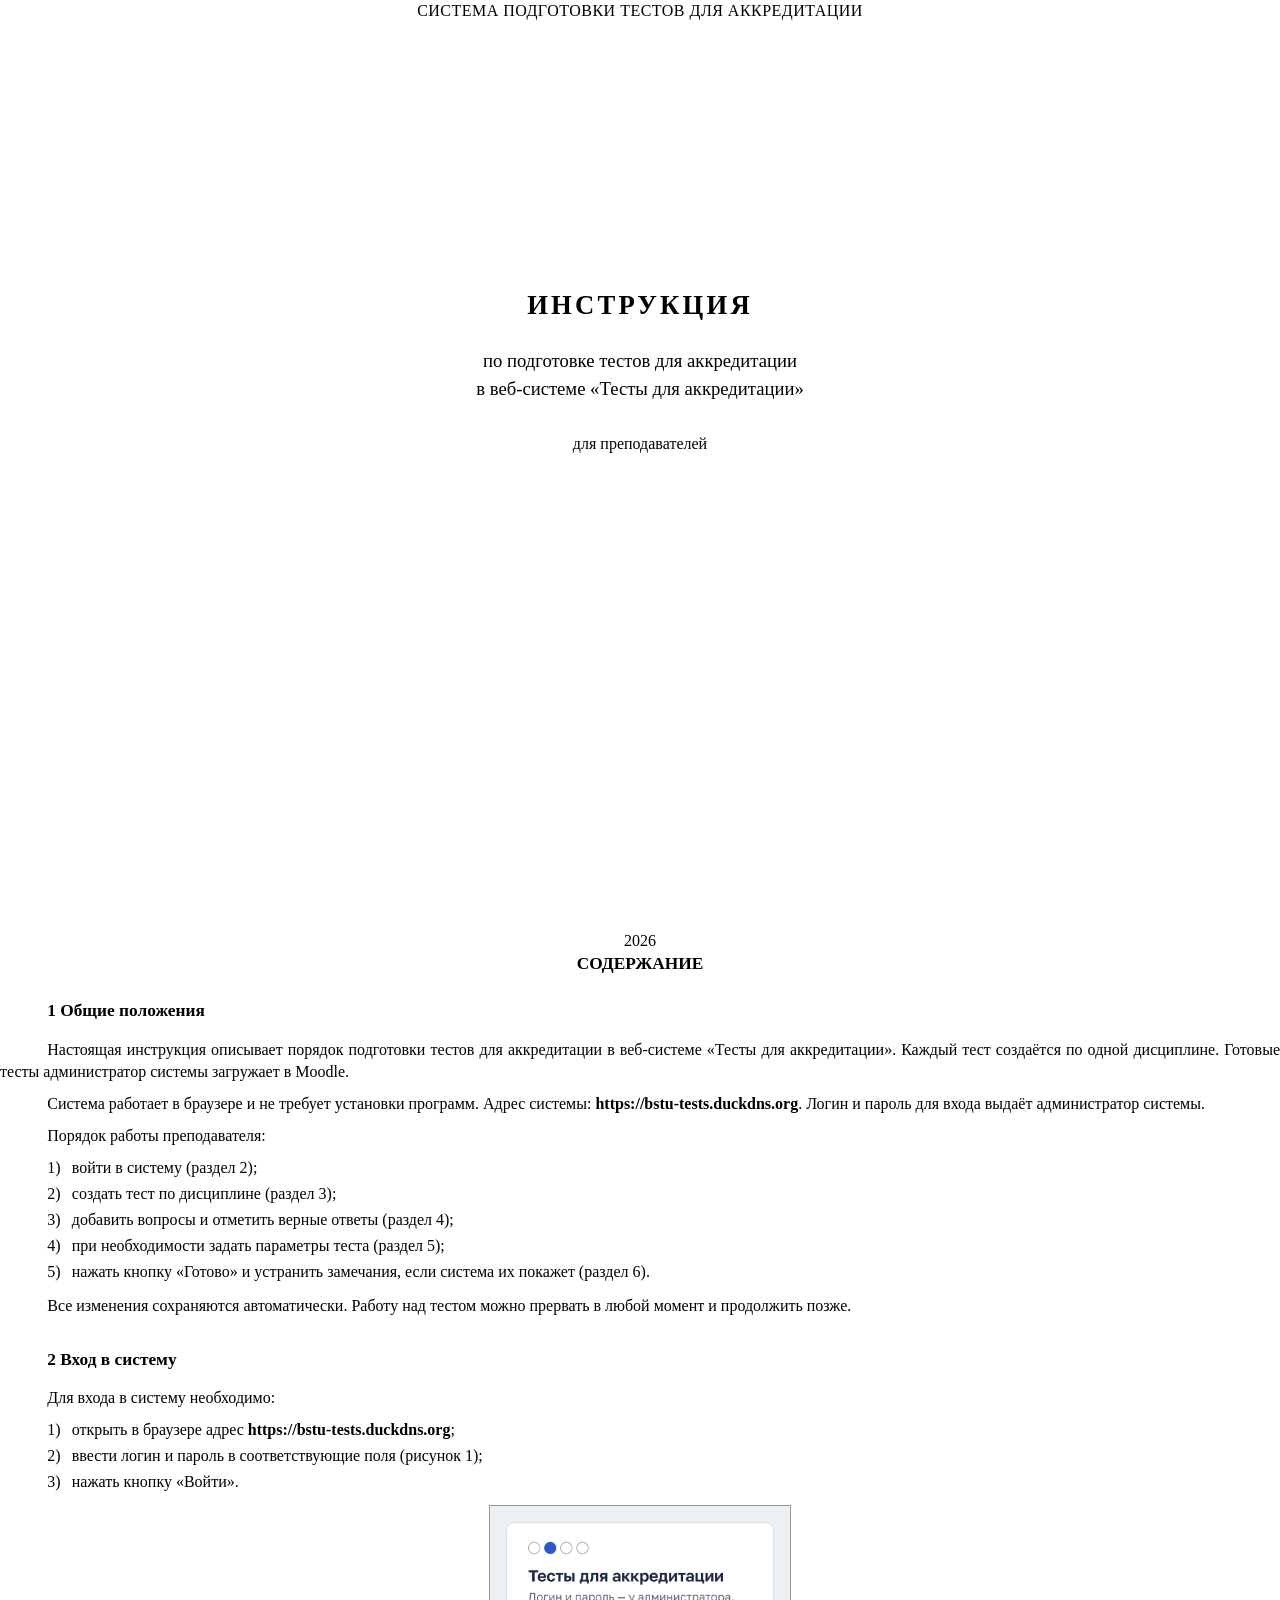
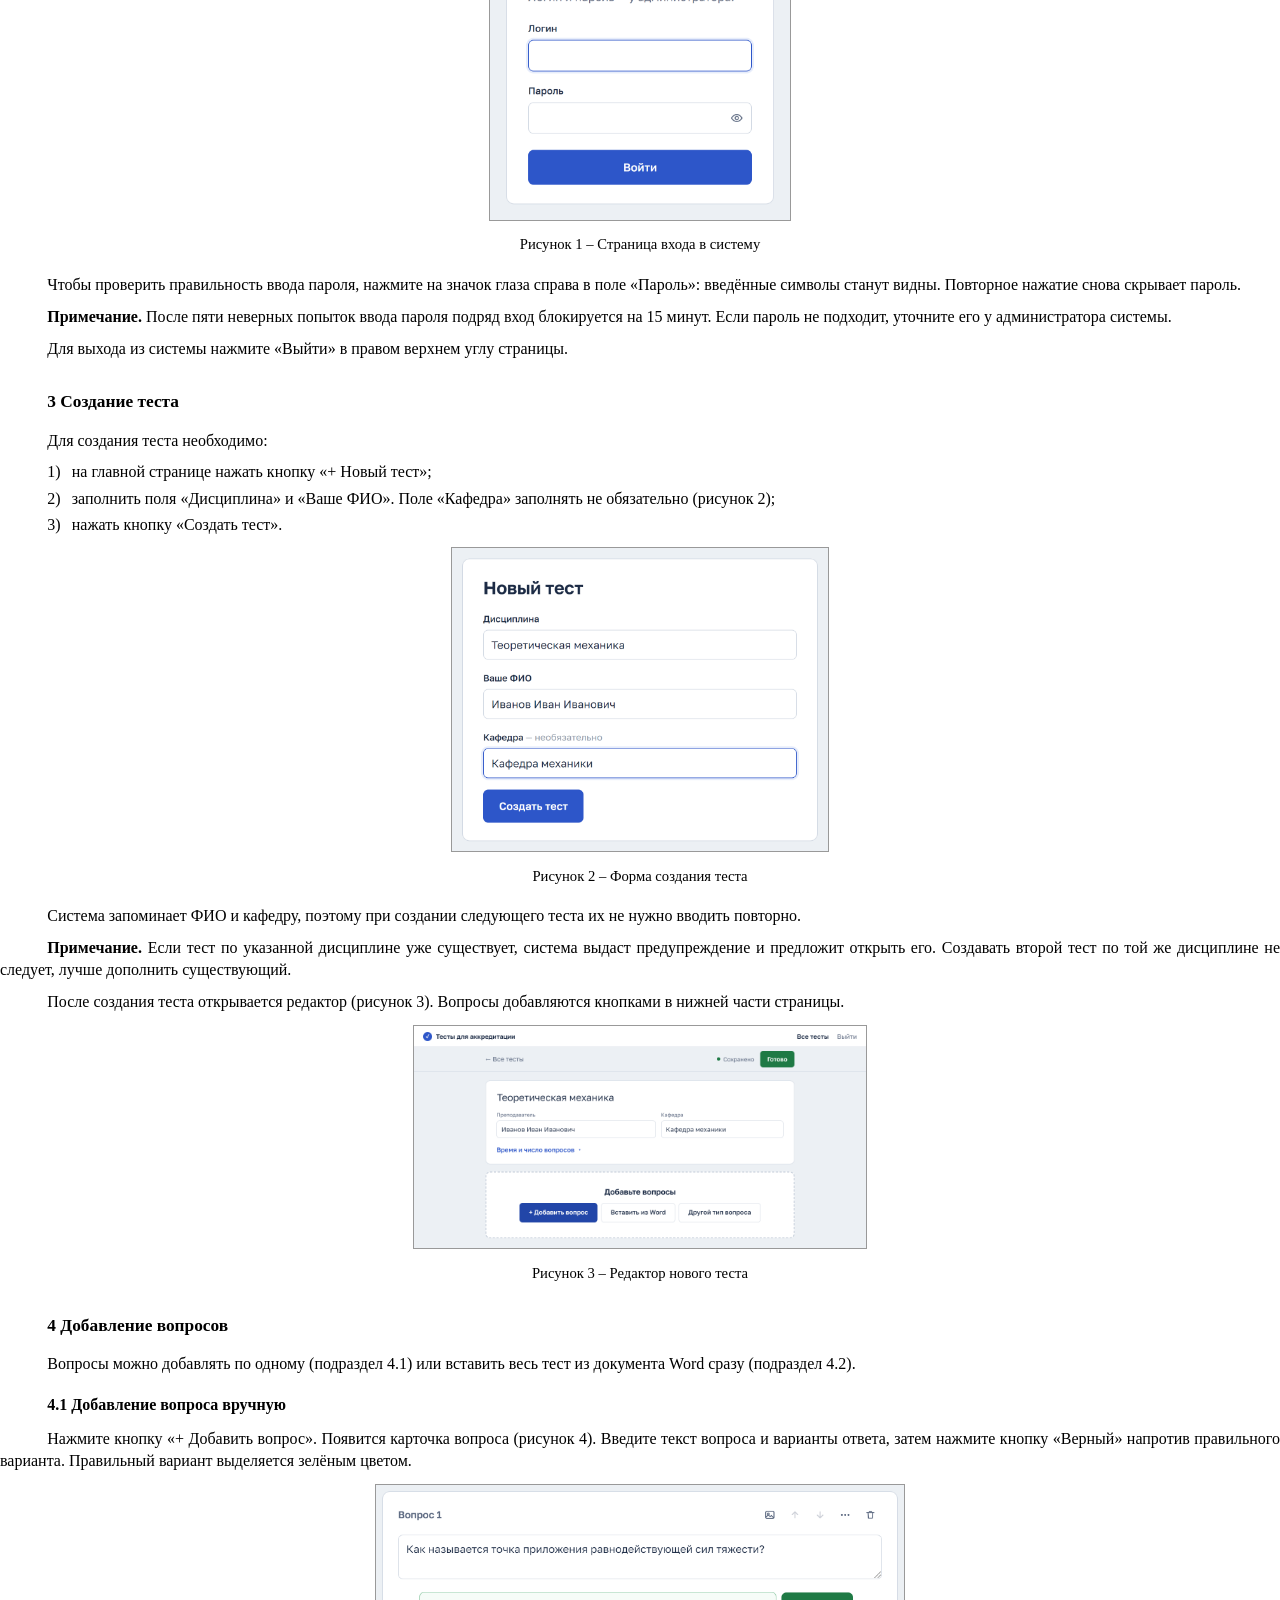
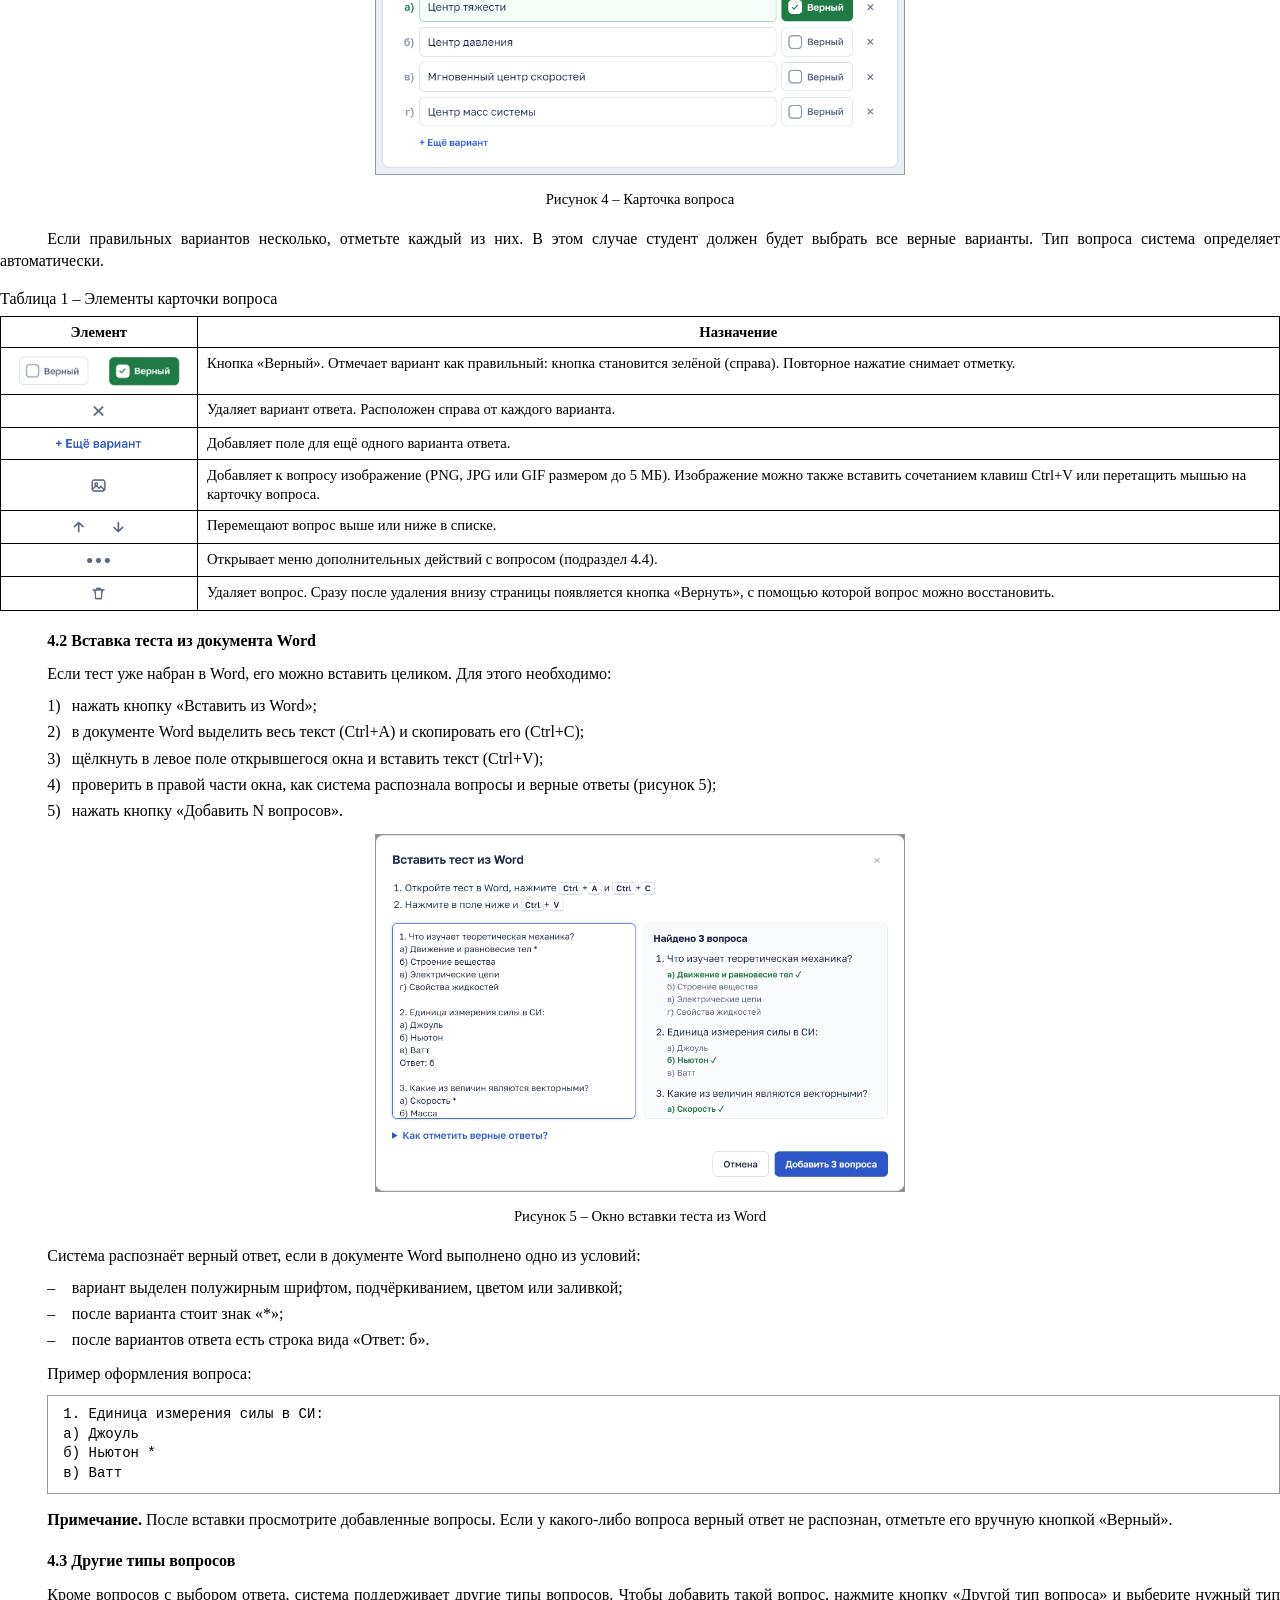
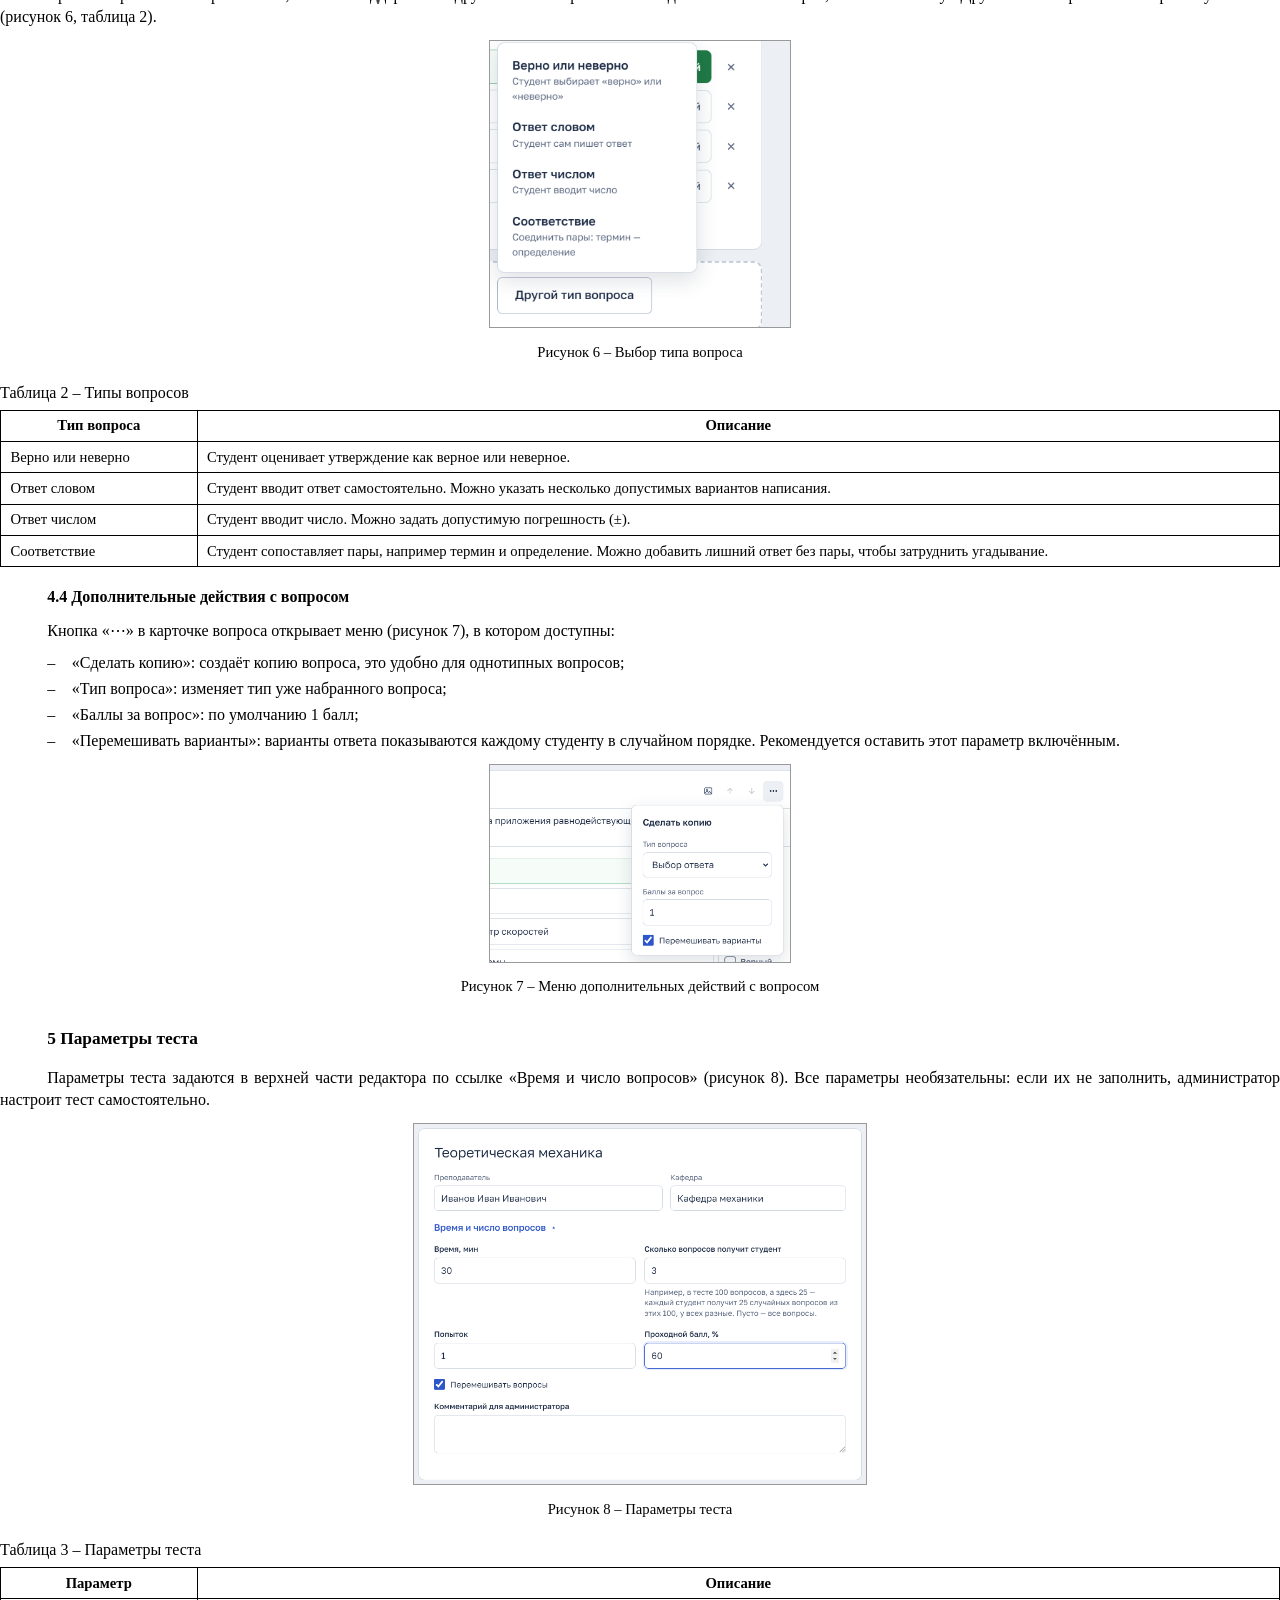
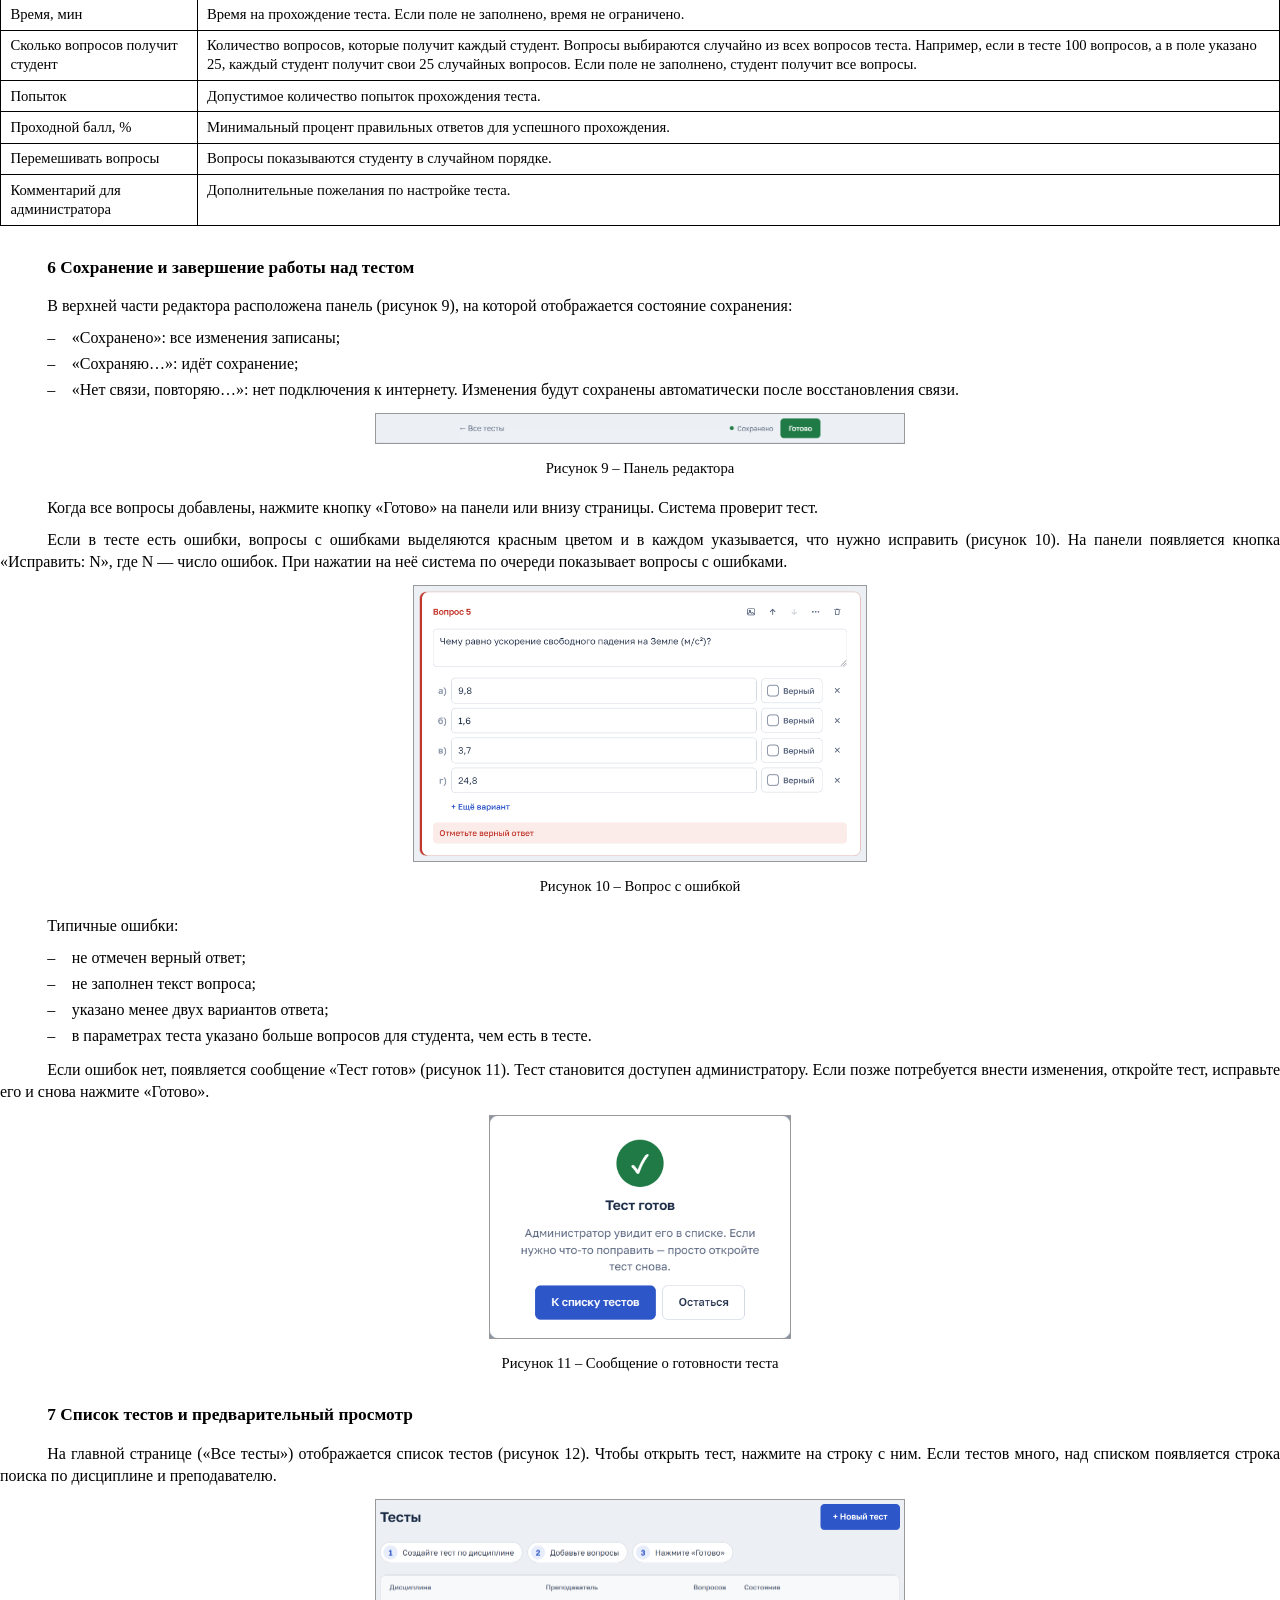
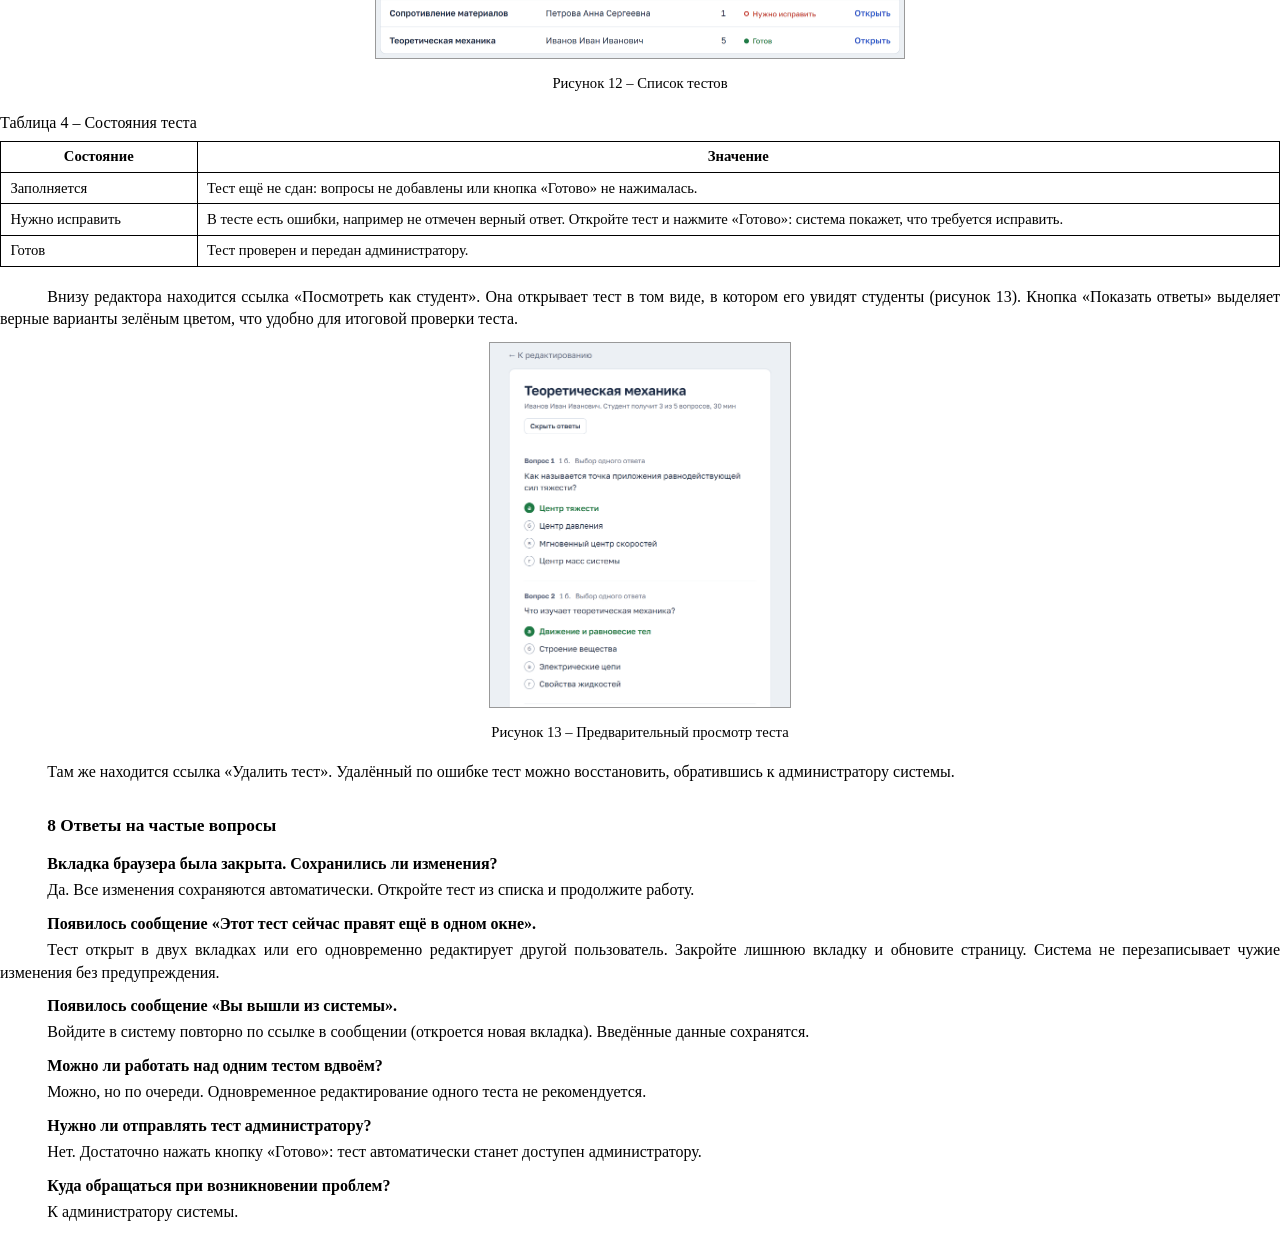
<file: docs/manual/manual.html>
<!doctype html>
<html lang="ru">
<head>
<meta charset="utf-8">
<title>Инструкция по подготовке тестов для аккредитации</title>
<style>
  @page { size: A4; margin: 20mm 15mm 20mm 25mm; }
  * { box-sizing: border-box; }
  body { font-family: "Times New Roman", Times, serif; font-size: 12pt; line-height: 1.4; color: #000; margin: 0; }
  p { margin: 0 0 2.5mm; text-indent: 12.5mm; text-align: justify; hyphens: auto; }
  p.ni { text-indent: 0; }
  h2 { font-size: 13pt; font-weight: bold; margin: 0 0 4mm; break-after: avoid; }
  h3 { font-size: 12pt; font-weight: bold; margin: 5mm 0 3mm; break-after: avoid; }
  h2, h3 { padding-left: 12.5mm; }
  section { margin-bottom: 7mm; }
  section > h2 { margin-top: 8mm; }
  section.page-break > h2 { margin-top: 0; }
  .page-break { break-before: page; }
  b { font-weight: bold; }

  ol, ul { margin: 0 0 3mm; padding-left: 0; list-style: none; counter-reset: item; }
  ol > li, ul > li { position: relative; padding-left: 19mm; margin-bottom: 1mm; text-align: justify; }
  ol > li { counter-increment: item; }
  ol > li::before { content: counter(item) ")"; position: absolute; left: 12.5mm; }
  ul > li::before { content: "–"; position: absolute; left: 12.5mm; }

  /* титульный лист */
  .title { height: 252mm; display: flex; flex-direction: column; text-align: center; }
  .title .top { font-size: 12pt; text-transform: uppercase; letter-spacing: .03em; }
  .title .mid { margin-top: 70mm; }
  .title .doc { font-size: 20pt; font-weight: bold; letter-spacing: .12em; margin-bottom: 6mm; }
  .title .sub { font-size: 14pt; line-height: 1.5; }
  .title .who { font-size: 12pt; margin-top: 8mm; }
  .title .bottom { margin-top: auto; font-size: 12pt; }

  /* содержание */
  .toc-title { text-align: center; font-size: 13pt; font-weight: bold; margin: 0 0 6mm; padding: 0; text-transform: uppercase; }
  .toc { list-style: none; margin: 0; padding: 0; }
  .toc li { padding: 0; margin: 0 0 1.6mm; text-align: left; }
  .toc a { display: flex; align-items: baseline; color: inherit; text-decoration: none; }
  .toc li::before { content: none; }
  .toc li.sub { padding-left: 8mm; }
  .toc .t { flex: none; max-width: 150mm; }
  .toc .dots { flex: 1; border-bottom: 1px dotted #000; margin: 0 2mm; transform: translateY(-1mm); }
  .toc .pg { flex: none; min-width: 6mm; text-align: right; }

  /* рисунки */
  figure { margin: 3mm 0 5mm; text-align: center; break-inside: avoid; }
  figure img { display: inline-block; max-width: 100%; border: 0.3mm solid #999; }
  figure.w100 img { width: 100mm; } figure.w80 img { width: 80mm; } figure.w120 img { width: 120mm; } figure.w150 img { width: 140mm; }
  figcaption { font-size: 11pt; margin-top: 2mm; }

  /* таблицы */
  .tcap { text-indent: 0; text-align: left; margin: 4mm 0 1.5mm; break-after: avoid; }
  table { width: 100%; border-collapse: collapse; margin: 0 0 5mm; font-size: 11pt; break-inside: avoid; }
  th, td { border: 0.3mm solid #000; padding: 1.5mm 2.5mm; vertical-align: top; text-align: left; line-height: 1.3; }
  th { font-weight: bold; text-align: center; }
  td.k { width: 52mm; }
  td.btns { vertical-align: middle; white-space: nowrap; }
  td.btns { text-align: center; }
  td.btns img { display: inline-block; vertical-align: middle; }
  td.btns img + img { margin-left: 3mm; }
  img.b10 { height: 9mm; } img.b9 { height: 5.5mm; } img.b8 { height: 5mm; }

  kbd { font-family: inherit; font-size: 11pt; }
  pre { font-family: "Courier New", monospace; font-size: 10.5pt; border: 0.3mm solid #999; padding: 2.5mm 4mm; margin: 2mm 0 4mm 12.5mm; }
  .remark { text-indent: 12.5mm; }
  .remark b { font-weight: bold; }
  dl.faq { margin: 0; }
  dl.faq dt { font-weight: bold; text-indent: 12.5mm; margin-top: 3mm; break-after: avoid; }
  dl.faq dd { margin: 1mm 0 0; text-indent: 12.5mm; text-align: justify; }
</style>
</head>
<body>

<!-- ТИТУЛЬНЫЙ ЛИСТ -->
<div class="title">
  <div class="top">Система подготовки тестов для аккредитации</div>
  <div class="mid">
    <div class="doc">ИНСТРУКЦИЯ</div>
    <div class="sub">по подготовке тестов для аккредитации<br>в веб-системе «Тесты для аккредитации»</div>
    <div class="who">для преподавателей</div>
  </div>
  <div class="bottom">2026</div>
</div>

<!-- СОДЕРЖАНИЕ -->
<div class="page-break">
  <h2 class="toc-title">Содержание</h2>
  <ol class="toc" id="toc"></ol>
</div>

<!-- 1 -->
<section class="page-break" data-toc>
  <h2>1 Общие положения</h2>
  <p>Настоящая инструкция описывает порядок подготовки тестов для аккредитации в веб-системе «Тесты для аккредитации». Каждый тест создаётся по одной дисциплине. Готовые тесты администратор системы загружает в Moodle.</p>
  <p>Система работает в браузере и не требует установки программ. Адрес системы: <b>https://bstu-tests.duckdns.org</b>. Логин и пароль для входа выдаёт администратор системы.</p>
  <p>Порядок работы преподавателя:</p>
  <ol>
    <li>войти в систему (раздел 2);</li>
    <li>создать тест по дисциплине (раздел 3);</li>
    <li>добавить вопросы и отметить верные ответы (раздел 4);</li>
    <li>при необходимости задать параметры теста (раздел 5);</li>
    <li>нажать кнопку «Готово» и устранить замечания, если система их покажет (раздел 6).</li>
  </ol>
  <p>Все изменения сохраняются автоматически. Работу над тестом можно прервать в любой момент и продолжить позже.</p>
</section>

<!-- 2 -->
<section data-toc>
  <h2>2 Вход в систему</h2>
  <p>Для входа в систему необходимо:</p>
  <ol>
    <li>открыть в браузере адрес <b>https://bstu-tests.duckdns.org</b>;</li>
    <li>ввести логин и пароль в соответствующие поля (рисунок 1);</li>
    <li>нажать кнопку «Войти».</li>
  </ol>
  <figure class="w80"><img src="img/01-login.png" alt=""><figcaption>Рисунок 1 – Страница входа в систему</figcaption></figure>
  <p>Чтобы проверить правильность ввода пароля, нажмите на значок глаза справа в поле «Пароль»: введённые символы станут видны. Повторное нажатие снова скрывает пароль.</p>
  <p class="remark"><b>Примечание.</b> После пяти неверных попыток ввода пароля подряд вход блокируется на 15 минут. Если пароль не подходит, уточните его у администратора системы.</p>
  <p>Для выхода из системы нажмите «Выйти» в правом верхнем углу страницы.</p>
</section>

<!-- 3 -->
<section data-toc>
  <h2>3 Создание теста</h2>
  <p>Для создания теста необходимо:</p>
  <ol>
    <li>на главной странице нажать кнопку «+ Новый тест»;</li>
    <li>заполнить поля «Дисциплина» и «Ваше ФИО». Поле «Кафедра» заполнять не обязательно (рисунок 2);</li>
    <li>нажать кнопку «Создать тест».</li>
  </ol>
  <figure class="w100"><img src="img/03-new-test.png" alt=""><figcaption>Рисунок 2 – Форма создания теста</figcaption></figure>
  <p>Система запоминает ФИО и кафедру, поэтому при создании следующего теста их не нужно вводить повторно.</p>
  <p class="remark"><b>Примечание.</b> Если тест по указанной дисциплине уже существует, система выдаст предупреждение и предложит открыть его. Создавать второй тест по той же дисциплине не следует, лучше дополнить существующий.</p>
  <p>После создания теста открывается редактор (рисунок 3). Вопросы добавляются кнопками в нижней части страницы.</p>
  <figure class="w120"><img src="img/04-editor-empty.png" alt=""><figcaption>Рисунок 3 – Редактор нового теста</figcaption></figure>
</section>

<!-- 4 -->
<section data-toc>
  <h2>4 Добавление вопросов</h2>
  <p>Вопросы можно добавлять по одному (подраздел 4.1) или вставить весь тест из документа Word сразу (подраздел 4.2).</p>

  <h3 data-toc>4.1 Добавление вопроса вручную</h3>
  <p>Нажмите кнопку «+ Добавить вопрос». Появится карточка вопроса (рисунок 4). Введите текст вопроса и варианты ответа, затем нажмите кнопку «Верный» напротив правильного варианта. Правильный вариант выделяется зелёным цветом.</p>
  <figure class="w150"><img src="img/05-question.png" alt=""><figcaption>Рисунок 4 – Карточка вопроса</figcaption></figure>
  <p>Если правильных вариантов несколько, отметьте каждый из них. В этом случае студент должен будет выбрать все верные варианты. Тип вопроса система определяет автоматически.</p>
  <p class="tcap">Таблица 1 – Элементы карточки вопроса</p>
  <table>
    <tr><th>Элемент</th><th>Назначение</th></tr>
    <tr><td class="k btns"><img class="b10" src="img/btn/correct-off.png" alt="Верный"> <img class="b10" src="img/btn/correct-on.png" alt="Верный (отмечен)"></td><td>Кнопка «Верный». Отмечает вариант как правильный: кнопка становится зелёной (справа). Повторное нажатие снимает отметку.</td></tr>
    <tr><td class="k btns"><img class="b9" src="img/btn/remove.png" alt="Удалить вариант"></td><td>Удаляет вариант ответа. Расположен справа от каждого варианта.</td></tr>
    <tr><td class="k btns"><img class="b8" src="img/btn/add-option.png" alt="+ Ещё вариант"></td><td>Добавляет поле для ещё одного варианта ответа.</td></tr>
    <tr><td class="k btns"><img class="b9" src="img/btn/image.png" alt="Картинка"></td><td>Добавляет к вопросу изображение (PNG, JPG или GIF размером до 5 МБ). Изображение можно также вставить сочетанием клавиш Ctrl+V или перетащить мышью на карточку вопроса.</td></tr>
    <tr><td class="k btns"><img class="b9" src="img/btn/arrows.png" style="height:5.5mm" alt="Выше, ниже"></td><td>Перемещают вопрос выше или ниже в списке.</td></tr>
    <tr><td class="k btns"><img class="b9" src="img/btn/more.png" alt="Ещё"></td><td>Открывает меню дополнительных действий с вопросом (подраздел 4.4).</td></tr>
    <tr><td class="k btns"><img class="b9" src="img/btn/delete.png" alt="Удалить вопрос"></td><td>Удаляет вопрос. Сразу после удаления внизу страницы появляется кнопка «Вернуть», с помощью которой вопрос можно восстановить.</td></tr>
  </table>

  <h3 data-toc>4.2 Вставка теста из документа Word</h3>
  <p>Если тест уже набран в Word, его можно вставить целиком. Для этого необходимо:</p>
  <ol>
    <li>нажать кнопку «Вставить из Word»;</li>
    <li>в документе Word выделить весь текст (Ctrl+A) и скопировать его (Ctrl+C);</li>
    <li>щёлкнуть в левое поле открывшегося окна и вставить текст (Ctrl+V);</li>
    <li>проверить в правой части окна, как система распознала вопросы и верные ответы (рисунок 5);</li>
    <li>нажать кнопку «Добавить N вопросов».</li>
  </ol>
  <figure class="w150"><img src="img/08-paste.png" alt=""><figcaption>Рисунок 5 – Окно вставки теста из Word</figcaption></figure>
  <p>Система распознаёт верный ответ, если в документе Word выполнено одно из условий:</p>
  <ul>
    <li>вариант выделен полужирным шрифтом, подчёркиванием, цветом или заливкой;</li>
    <li>после варианта стоит знак «*»;</li>
    <li>после вариантов ответа есть строка вида «Ответ: б».</li>
  </ul>
  <p>Пример оформления вопроса:</p>
  <pre>1. Единица измерения силы в СИ:
а) Джоуль
б) Ньютон *
в) Ватт</pre>
  <p class="remark"><b>Примечание.</b> После вставки просмотрите добавленные вопросы. Если у какого-либо вопроса верный ответ не распознан, отметьте его вручную кнопкой «Верный».</p>

  <h3 data-toc>4.3 Другие типы вопросов</h3>
  <p>Кроме вопросов с выбором ответа, система поддерживает другие типы вопросов. Чтобы добавить такой вопрос, нажмите кнопку «Другой тип вопроса» и выберите нужный тип (рисунок 6, таблица 2).</p>
  <figure class="w80"><img src="img/06-other-types.png" alt=""><figcaption>Рисунок 6 – Выбор типа вопроса</figcaption></figure>
  <p class="tcap">Таблица 2 – Типы вопросов</p>
  <table>
    <tr><th>Тип вопроса</th><th>Описание</th></tr>
    <tr><td class="k">Верно или неверно</td><td>Студент оценивает утверждение как верное или неверное.</td></tr>
    <tr><td class="k">Ответ словом</td><td>Студент вводит ответ самостоятельно. Можно указать несколько допустимых вариантов написания.</td></tr>
    <tr><td class="k">Ответ числом</td><td>Студент вводит число. Можно задать допустимую погрешность (±).</td></tr>
    <tr><td class="k">Соответствие</td><td>Студент сопоставляет пары, например термин и определение. Можно добавить лишний ответ без пары, чтобы затруднить угадывание.</td></tr>
  </table>

  <h3 data-toc>4.4 Дополнительные действия с вопросом</h3>
  <p>Кнопка «⋯» в карточке вопроса открывает меню (рисунок 7), в котором доступны:</p>
  <ul>
    <li>«Сделать копию»: создаёт копию вопроса, это удобно для однотипных вопросов;</li>
    <li>«Тип вопроса»: изменяет тип уже набранного вопроса;</li>
    <li>«Баллы за вопрос»: по умолчанию 1 балл;</li>
    <li>«Перемешивать варианты»: варианты ответа показываются каждому студенту в случайном порядке. Рекомендуется оставить этот параметр включённым.</li>
  </ul>
  <figure class="w80"><img src="img/07-more-menu.png" alt=""><figcaption>Рисунок 7 – Меню дополнительных действий с вопросом</figcaption></figure>
</section>

<!-- 5 -->
<section data-toc>
  <h2>5 Параметры теста</h2>
  <p>Параметры теста задаются в верхней части редактора по ссылке «Время и число вопросов» (рисунок 8). Все параметры необязательны: если их не заполнить, администратор настроит тест самостоятельно.</p>
  <figure class="w120"><img src="img/09-settings.png" alt=""><figcaption>Рисунок 8 – Параметры теста</figcaption></figure>
  <p class="tcap">Таблица 3 – Параметры теста</p>
  <table>
    <tr><th>Параметр</th><th>Описание</th></tr>
    <tr><td class="k">Время, мин</td><td>Время на прохождение теста. Если поле не заполнено, время не ограничено.</td></tr>
    <tr><td class="k">Сколько вопросов получит студент</td><td>Количество вопросов, которые получит каждый студент. Вопросы выбираются случайно из всех вопросов теста. Например, если в тесте 100 вопросов, а в поле указано 25, каждый студент получит свои 25 случайных вопросов. Если поле не заполнено, студент получит все вопросы.</td></tr>
    <tr><td class="k">Попыток</td><td>Допустимое количество попыток прохождения теста.</td></tr>
    <tr><td class="k">Проходной балл, %</td><td>Минимальный процент правильных ответов для успешного прохождения.</td></tr>
    <tr><td class="k">Перемешивать вопросы</td><td>Вопросы показываются студенту в случайном порядке.</td></tr>
    <tr><td class="k">Комментарий для администратора</td><td>Дополнительные пожелания по настройке теста.</td></tr>
  </table>
</section>

<!-- 6 -->
<section data-toc>
  <h2>6 Сохранение и завершение работы над тестом</h2>
  <p>В верхней части редактора расположена панель (рисунок 9), на которой отображается состояние сохранения:</p>
  <ul>
    <li>«Сохранено»: все изменения записаны;</li>
    <li>«Сохраняю…»: идёт сохранение;</li>
    <li>«Нет связи, повторяю…»: нет подключения к интернету. Изменения будут сохранены автоматически после восстановления связи.</li>
  </ul>
  <figure class="w150"><img src="img/05b-bar.png" alt=""><figcaption>Рисунок 9 – Панель редактора</figcaption></figure>
  <p>Когда все вопросы добавлены, нажмите кнопку «Готово» на панели или внизу страницы. Система проверит тест.</p>
  <p>Если в тесте есть ошибки, вопросы с ошибками выделяются красным цветом и в каждом указывается, что нужно исправить (рисунок 10). На панели появляется кнопка «Исправить: N», где N — число ошибок. При нажатии на неё система по очереди показывает вопросы с ошибками.</p>
  <figure class="w120"><img src="img/10-error-card.png" alt=""><figcaption>Рисунок 10 – Вопрос с ошибкой</figcaption></figure>
  <p>Типичные ошибки:</p>
  <ul>
    <li>не отмечен верный ответ;</li>
    <li>не заполнен текст вопроса;</li>
    <li>указано менее двух вариантов ответа;</li>
    <li>в параметрах теста указано больше вопросов для студента, чем есть в тесте.</li>
  </ul>
  <p>Если ошибок нет, появляется сообщение «Тест готов» (рисунок 11). Тест становится доступен администратору. Если позже потребуется внести изменения, откройте тест, исправьте его и снова нажмите «Готово».</p>
  <figure class="w80"><img src="img/11-done.png" alt=""><figcaption>Рисунок 11 – Сообщение о готовности теста</figcaption></figure>
</section>

<!-- 7 -->
<section data-toc>
  <h2>7 Список тестов и предварительный просмотр</h2>
  <p>На главной странице («Все тесты») отображается список тестов (рисунок 12). Чтобы открыть тест, нажмите на строку с ним. Если тестов много, над списком появляется строка поиска по дисциплине и преподавателю.</p>
  <figure class="w150"><img src="img/12-list.png" alt=""><figcaption>Рисунок 12 – Список тестов</figcaption></figure>
  <p class="tcap">Таблица 4 – Состояния теста</p>
  <table>
    <tr><th>Состояние</th><th>Значение</th></tr>
    <tr><td class="k">Заполняется</td><td>Тест ещё не сдан: вопросы не добавлены или кнопка «Готово» не нажималась.</td></tr>
    <tr><td class="k">Нужно исправить</td><td>В тесте есть ошибки, например не отмечен верный ответ. Откройте тест и нажмите «Готово»: система покажет, что требуется исправить.</td></tr>
    <tr><td class="k">Готов</td><td>Тест проверен и передан администратору.</td></tr>
  </table>
  <p>Внизу редактора находится ссылка «Посмотреть как студент». Она открывает тест в том виде, в котором его увидят студенты (рисунок 13). Кнопка «Показать ответы» выделяет верные варианты зелёным цветом, что удобно для итоговой проверки теста.</p>
  <figure class="w80"><img src="img/13-preview.png" alt=""><figcaption>Рисунок 13 – Предварительный просмотр теста</figcaption></figure>
  <p>Там же находится ссылка «Удалить тест». Удалённый по ошибке тест можно восстановить, обратившись к администратору системы.</p>
</section>

<!-- 8 -->
<section data-toc>
  <h2>8 Ответы на частые вопросы</h2>
  <dl class="faq">
    <dt>Вкладка браузера была закрыта. Сохранились ли изменения?</dt>
    <dd>Да. Все изменения сохраняются автоматически. Откройте тест из списка и продолжите работу.</dd>
    <dt>Появилось сообщение «Этот тест сейчас правят ещё в одном окне».</dt>
    <dd>Тест открыт в двух вкладках или его одновременно редактирует другой пользователь. Закройте лишнюю вкладку и обновите страницу. Система не перезаписывает чужие изменения без предупреждения.</dd>
    <dt>Появилось сообщение «Вы вышли из системы».</dt>
    <dd>Войдите в систему повторно по ссылке в сообщении (откроется новая вкладка). Введённые данные сохранятся.</dd>
    <dt>Можно ли работать над одним тестом вдвоём?</dt>
    <dd>Можно, но по очереди. Одновременное редактирование одного теста не рекомендуется.</dd>
    <dt>Нужно ли отправлять тест администратору?</dt>
    <dd>Нет. Достаточно нажать кнопку «Готово»: тест автоматически станет доступен администратору.</dd>
    <dt>Куда обращаться при возникновении проблем?</dt>
    <dd>К администратору системы.</dd>
  </dl>
</section>

</body>
</html>
</file>
